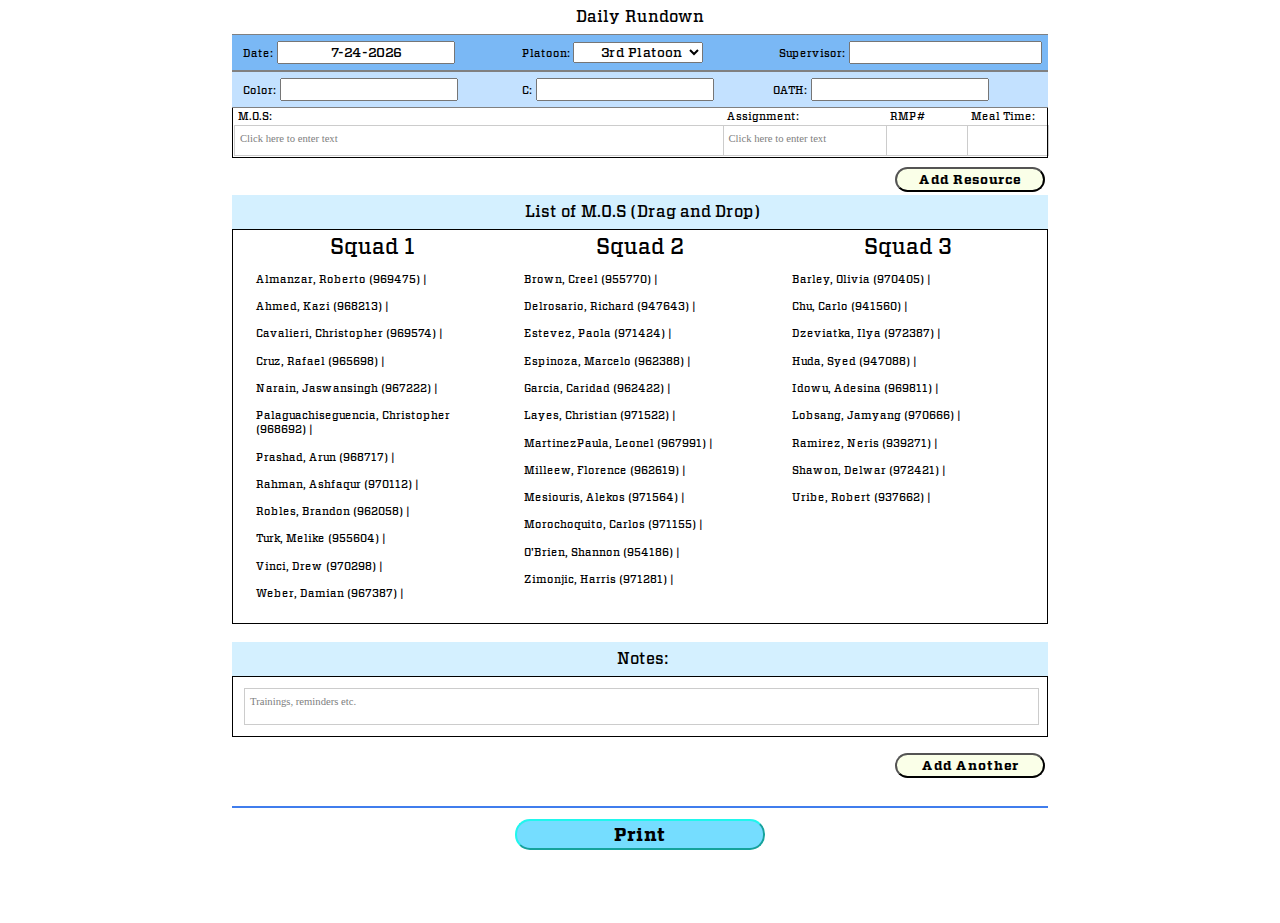
<file: BACKUP.html>
<!DOCTYPE html>
<html lang="en">
<head>
    <!-- Made by PO Shawon -->

    <!-- Reused codes from my EOT Recap project -->

    <meta name="robots" content="noindex">
    <meta charset="utf-8">
    <meta http-equiv="X-UA-Compatible" content="IE=edge">
    <title>Daily Rundown</title>
    <meta name="Daily Rundown" content="Daily Rundown" >
    <link rel="icon" href="files/favicon.png">

    <link rel="stylesheet" href="files/main.css">
    <link rel="stylesheet" href="files/fonts.css">
    <link rel="stylesheet" href="files/print.css" type="text/css" media="print" />
    <script src="files/jquery.min.js"> </script>
    <script src="files/jquery.repeatable.js"> </script>

    <script type="text/javascript">
      // Warn when user tries to reload page
         var popit = true;
         window.onbeforeunload = function() {
              if(popit == true) {
                   popit = false;
                   return "Reload site? Changes you made may not be saved.";
              }
         }
    </script>

    <script>

        // Warn when user tries to close page

        window.onbeforeunload = function (e) {
            e = e || window.event;

            // For IE and Firefox prior to version 4
            if (e) {
                e.returnValue = 'Any string';
            }

            // For Safari
            return 'Any string';
        };

    </script>


    <script>
        var input = document.getElementById("DraggableMOS");
        input.addEventListener('drop', function (event) {
            event.preventDefault();
            var textData = event.dataTransfer.getData('text'); // get the dragged value
            var oldval = event.target.value; // get the old value in the input
            var newval = oldval + textData; // add it with the value which is dragged upon
            event.target.value = newval; // change the value with the new value
        });
        document.querySelector('[draggable="true"]').addEventListener('dragstart', function(e){
        e.dataTransfer.setData('text', e.target.innerHTML);
        });        
    </script>

    <script>
      // Open a mailto link in a new tab
      function mailto(email, subject, body) {
          var url;
          url = 'mailto:'
      				+ email
      				;
          url += '?subject='
      				+ subject
      				+ encodeURIComponent("EOT Recap - ")
      				+ encodeURIComponent(document.getElementById('date-picker').value)
      				+ encodeURIComponent(" - ")
      				+ encodeURIComponent(document.getElementById('PlatoonPicker').value)
      				+ encodeURIComponent(" - ")
      				+ encodeURIComponent(document.getElementById('supervisor').value)
      				;
          url += '&body='
      				+ body
      				+ encodeURIComponent("(Please locate and attach the file you've saved as PDF. Remove this line before sending.)")
      				;
          window.open(url)
      				;
      }
    </script>


    <script>

        function selectText(containerid) {
            if (document.selection) { // IE
                var range = document.body.createTextRange();
                range.moveToElementText(document.getElementById(containerid));
                range.select();
            } else if (window.getSelection) {
                var range = document.createRange();
                range.selectNode(document.getElementById(containerid));
                window.getSelection().removeAllRanges();
                window.getSelection().addRange(range);
            }    
    </script>


</head>

<body>


    <!--Top Table begins here -->
        <table id="toptable" class="toptable">
            <tr>
                <td class="NYPD">
                    <p class="titletext">Daily Rundown</p>
                </td>
        </table>
    <!-- Top Table ends here -->
    

    <!-- Author info begins here -->
        <table id="authorinfo" class="authortable">
            <tr>

                <td id="AuthorDateCol" class="AuthorDateCol">
                    <label for="date_picker" class="resource-label-text">Date:</label>
                    <input type="text" id="date-picker" class="date-picker" name="date-picker" min="2018-01-01" max="2218-01-01">
                </td>

                    <script>
                    // Get today's date
                    var today = new Date();

                    var date =
                    (today.getMonth()+1)
                    +'-'
                    +today.getDate()
                    +'-'
                    +today.getFullYear();

                    document.getElementById("date-picker").value = date;
                    </script>

                <td id="AuthorPlatoonCol" class="AuthorPlatoonCol">
                    <label for="PlatoonPicker" class="resource-label-text">Platoon:</label>
                    <select name="PlatoonPicker" id="PlatoonPicker" class="Platoon-picker">
                        <option value="3rd Platoon">3rd Platoon</option>
                        <option value="2nd Platoon">2nd Platoon</option>
                        <option value="1st Platoon">1st Platoon</option>
                    </select>
                </td>

                <td id="AuthorSupervisorCol" class="AuthorSupervisorCol">
                    <label for="supervisor" class="resource-label-text">Supervisor:</label>
                    <input type="text" id="supervisor" class="supervisorform">
                </td>
            </tr>
        </table>
    <!-- Author info ends here -->







    <!--Color and Dates begins here -->

        <table class="colordatetable">
            <tr>

                <td id="Color" class="AuthorDateCol">
                    <label class="resource-label-text">Color:</label>
                    <input type="text"  class="date-picker">
                </td>


                <td id="Color" class="AuthorDateCol">
                    <label class="resource-label-text">C:</label>
                    <input type="text"  class="date-picker">
                </td>

                <td id="Color" class="AuthorDateCol">
                    <label class="resource-label-text">OATH:</label>
                    <input type="text"  class="date-picker">
                </td>


            </tr>
        </table>

    <!-- Color and Dates ends here -->
    







<!-- Section -->
    <!-- Available Resources -->

    <!-- Section Header -->


    <!-- Section Header -->

    <!-- Available Resources Permanent begins here -->
    <table id="IndexCrimeRecap_Perma" class="indexcrimerecap_perma">

        <tr colspan="10">
            <td colspan="6" class="resource-label-text">M.O.S:
            </td>    
            <td colspan="2" class="resource-label-text">Assignment:
            </td>  
            <td colspan="1" class="resource-label-text">RMP#
            </td>  
            <td colspan="1" class="resource-label-text">Meal Time:
            </td>  
        </tr>
        <tr colspan="10">

            <td class="resourcetdtopleft" colspan="6">
                <span id="DraggableMOS" class="textarea" role="textbox" contenteditable></span>
            </td>


            <td class="resourcetdtopleft" colspan="2">
                <span id="sectorName" class="textarea" role="textbox" contenteditable></span>
            </td>            

            <td class="resourcetdtopleft" colspan="1">
                <input name="RMPNum" id="RMPNum" class="textarea" role="textbox" contenteditable>
                </select>
            </td>

            <td class="resourcetdtopleft" colspan="1">
                <input id="mealtime" class="textarea">
            </td>
    <!-- <td class="tdright" colspan="2">
                <input id="Crimedvcheck" type="checkbox" class="form-text">
                <label for="Crimedvcheck" class="label-text">Limited</label>

            </td>  -->
        </tr>







    </table>
    <!-- Available Resources Permanent ends here -->

    <!-- Available Resources extra starts here -->
    <!-- Template Code + Add Button -->
    <form class="extracontainer">
        <fieldset class="index_crimes">
            <div class="repeatable">
            </div>

            <table class="buttonholder">
                <tr>
                <td colspan="6" class="tdright">
                    <!-- Add Crime Button-->
                    <input type="button" class="add" value="Add Resource">
                    <!-- Add Crime Button -->
                </td>
                </tr>
            </table>
        </fieldset>
    </form>
    <!-- Available Resources Extra -->
    <script type="text/template" id="index_crimes">
        <div class="field-group">
            <table id="IndexCrimeRecap_Extra" class="indexcrimerecap_perma">

            <tr colspan="10">
                <td colspan="6" class="resource-label-text">M.O.S:
                </td>    
                <td colspan="2" class="resource-label-text">Assignment:
                </td>  
                <td colspan="1" class="resource-label-text">RMP#
                </td>  
                <td colspan="1" class="resource-label-text">Meal Time:
                </td>  
            </tr>


            <tr colspan="10">

                <td class="resourcetdtopleft" colspan="6">
                    <span id="DraggableMOS" class="textarea" role="textbox" contenteditable></span>
                </td>


                <td class="resourcetdtopleft" colspan="2">
                    <span id="sectorName" class="textarea" role="textbox" contenteditable></span>
                </td>            

                <td class="resourcetdtopleft" colspan="1">
                    <input name="RMPNum" id="RMPNum" class="textarea" role="textbox" contenteditable>
                    </select>
                </td>

                <td class="resourcetdtopleft" colspan="1">
                    <input id="mealtime" class="textarea">
                </td>


                    <!-- <td class="tdright" colspan="2">
                        <input id="Crimedvcheck" type="checkbox" class="form-text">
                        <label for="Crimedvcheck" class="label-text">Limited</label>

                     </td>  -->


            </tr>








            <!-- Available Resources Extra -->

            <!-- Remove Crime Button -->

                      <tr class="buttonholder">
                        <td colspan="10" class="buttonholder">
                          <!-- Remove Crime Button-->
                            <input type="button" class="delete" value="X">
                          <!-- Remove Crime Button -->
                        </td>
                      </tr>

            <!-- Remove Crime Button -->
              	</table>
              </div>
            </script>
    <!-- Available Resources Extra -->
    <!-- Initialize Script -->
    <script>
        $(function() {
            $(".index_crimes .repeatable").repeatable({
                addTrigger: ".index_crimes .add",
                deleteTrigger: ".index_crimes .delete",
                template: "#index_crimes",
                startWith: 1,
                max: null
            });
        });
    </script>
    <!-- Initialize Script -->
    <!-- Available Resources extra ends here -->

    <!-- Available Resourcesp -->

<!-- Section -->








  <!-- Section -->
    <!-- Bank -->


    <!-- Section Header -->

    <div class="ListofMOSDivHidden">

    <table id="CommentsTitle" class="titletable">
        <tr>
            <td colspan="6" class="NYPD">
                <p class="section-title">List of M.O.S (Drag and Drop)
                </p>
            </td>
        </tr>
    </table>
    <!-- Section Header -->

    <!-- List of MOS Permanent begins here -->

    <table id="comments_perma" class="comments_perma">
        <tr colspan="3">
            <td class="moscol" colspan="1">
                <div class="mossquad">	Squad 1	</div>
                    <br>
                    <div class="selectable"> Almanzar, Roberto (969475) | </div>
                    <div class="selectable"> Ahmed, Kazi (968213) | </div>
                    <div class="selectable"> Cavalieri, Christopher (969574) | </div>
                    <div class="selectable"> Cruz, Rafael (965698) | </div>
                    <div class="selectable"> Narain, Jaswansingh (967222) | </div>
                    <div class="selectable"> Palaguachiseguencia, Christopher (968692) | </div>
                    <div class="selectable"> Prashad, Arun (968717) | </div>
                    <div class="selectable"> Rahman, Ashfaqur (970112) | </div>
                    <div class="selectable"> Robles, Brandon (962058) | </div>
                    <div class="selectable"> Turk, Melike (955604) | </div>
                    <div class="selectable"> Vinci, Drew (970298) | </div>
                    <div class="selectable"> Weber, Damian (967387) | </div>
            </td>

            <td class="moscol" colspan="1">
                <div class="mossquad">	Squad 2	</div>
                    <br>
                    <div class="selectable"> Brown, Creel (955770) | </div>
                    <div class="selectable"> Delrosario, Richard (947643) | </div>
                    <div class="selectable"> Estevez, Paola (971424) | </div>
                    <div class="selectable"> Espinoza, Marcelo (962388) | </div>
                    <div class="selectable"> Garcia, Caridad (962422) | </div>
                    <div class="selectable"> Layes, Christian (971522) | </div>
                    <div class="selectable"> MartinezPaula, Leonel (967991) | </div>
                    <div class="selectable"> Milleew, Florence (962619) | </div>
                    <div class="selectable"> Mesiouris, Alekos (971564) | </div>
                    <div class="selectable"> Morochoquito, Carlos (971155) | </div>
                    <div class="selectable"> O'Brien, Shannon (954186) | </div>
                    <div class="selectable"> Zimonjic, Harris (971281) | </div>

            </td>


            <td class="moscol" colspan="1">
                <div class="mossquad">	Squad 3	</div>
                    <br>
                    <div class="selectable"> Barley, Olivia (970405) | </div>
                    <div class="selectable"> Chu, Carlo (941560) | </div>
                    <div class="selectable"> Dzeviatka, Ilya (972387) | </div>
                    <div class="selectable"> Huda, Syed (947088) | </div>
                    <div class="selectable"> Idowu, Adesina (969811) | </div>
                    <div class="selectable"> Lobsang, Jamyang (970666) | </div>
                    <div class="selectable"> Ramirez, Neris (939271) | </div>
                    <div class="selectable"> Shawon, Delwar (972421) | </div>
                    <div class="selectable"> Uribe, Robert (937662) | </div>
            </td>

        </tr>

    </table>


</div>



    <!-- List of MOS Permanent ends here -->



<br>






  <!-- Section -->
    <!-- Comments -->


    <!-- Section Header -->
    <table id="CommentsTitle" class="titletable">
        <tr>
            <td colspan="6" class="NYPD">
                <p class="section-title">Notes:
                </p>
            </td>
        </tr>
    </table>
    <!-- Section Header -->

    <!-- Comments Permanent begins here -->

    <table id="comments_perma" class="comments_perma">

        <tr class="topaligntr">
            <td class="tdpaddingleft" colspan="16">
                <span id="comments_textarea" class="textareacomment" role="textbox" contenteditable=""></span>
            </td>
        </tr>

    </table>

    <!-- Comments Permanent ends here -->



    <!-- Comments extra starts here -->
    <!-- Template Code + Add Button -->
    <form class="extracontainer">
        <fieldset class="extracomments">

            <div class="repeatable">
            </div>

            <table class="buttonholder">
                <tr>
                <td colspan="6" class="buttonholder">
                    <!-- Add comments Button-->
                    <input type="button" class="add" value="Add Another">
                    <!-- Add comments Button -->
                </td>
                </tr>
            </table>
        </fieldset>
    </form>
    <!-- Template Code + Add Button -->


    <!-- Extra Inside -->
    <script type="text/template" id="extracomments">
        <div class="field-group">


                <table id="comments_perma" class="comments_perma">

                  <tr class="topaligntr">
                    <td class="tdpaddingleft" colspan= "16">
                      <span id="condition" class="textareacomment" role="textbox" contenteditable=""></span>
                    </td>
                  </tr>



            					    <!-- Remove comments Button -->
            							<tr>
            							  <td colspan="16" class="buttonholder">
            								<!-- Remove comments Button-->
            								  <input type="button" class="delete" value="X">
            								<!-- Remove comments Button -->
            							  </td>
            							</tr>
            					    <!-- Remove comments Button -->

    						</table>
    					</div>
    				</script>

    <!-- Extra Ends -->

    <!-- Initialize Script -->
    <script>
        $(function() {
            $(".extracomments .repeatable").repeatable({
                addTrigger: ".extracomments .add",
                deleteTrigger: ".extracomments .delete",
                template: "#extracomments",
                startWith: 1,
                max: null
            });
        });
    </script>
    <!-- Initialize Script -->

    <!-- Comments extra ends here -->

    <!-- Comments -->

<!-- Section -->



<!-- Print/Save Buttons  -->

    <table class="bottombuttonsholder">
      <tr class="topaligntr">
        <td class="tdmiddle">

            <input type="button" id="printbutton" class="print" value="Print" onclick="window.print()">

     
        </td>

<!-- Email button not used   

        <td class="tdmiddle">
            <input type="button" id="emailbutton" class="email" value="2. Send Email" onclick="mailto('', '', '');event.preventDefault()">
        </td>

-->  
      </tr>

      <!-- labels not used  
      <tr class="topaligntr">
        <td class="tdmiddle">
            <label class="print-text">(Click to print)</label>
        </td>
 
        <td class="tdmiddle">
            <label class="email-text">(Attach the PDF file you just saved)</label>
        </td>



      </tr>

-->  

      <tr class="topaligntr">
        <td class="tdmiddle" colspan="2">
          <p class="easteregg">Made by PO Shawon 972421</p>
        </td>
      </tr>

    </table>

<!-- Print/Save Buttons  -->

<!-- Made by Shawon -->


</body>
</html>
</file>
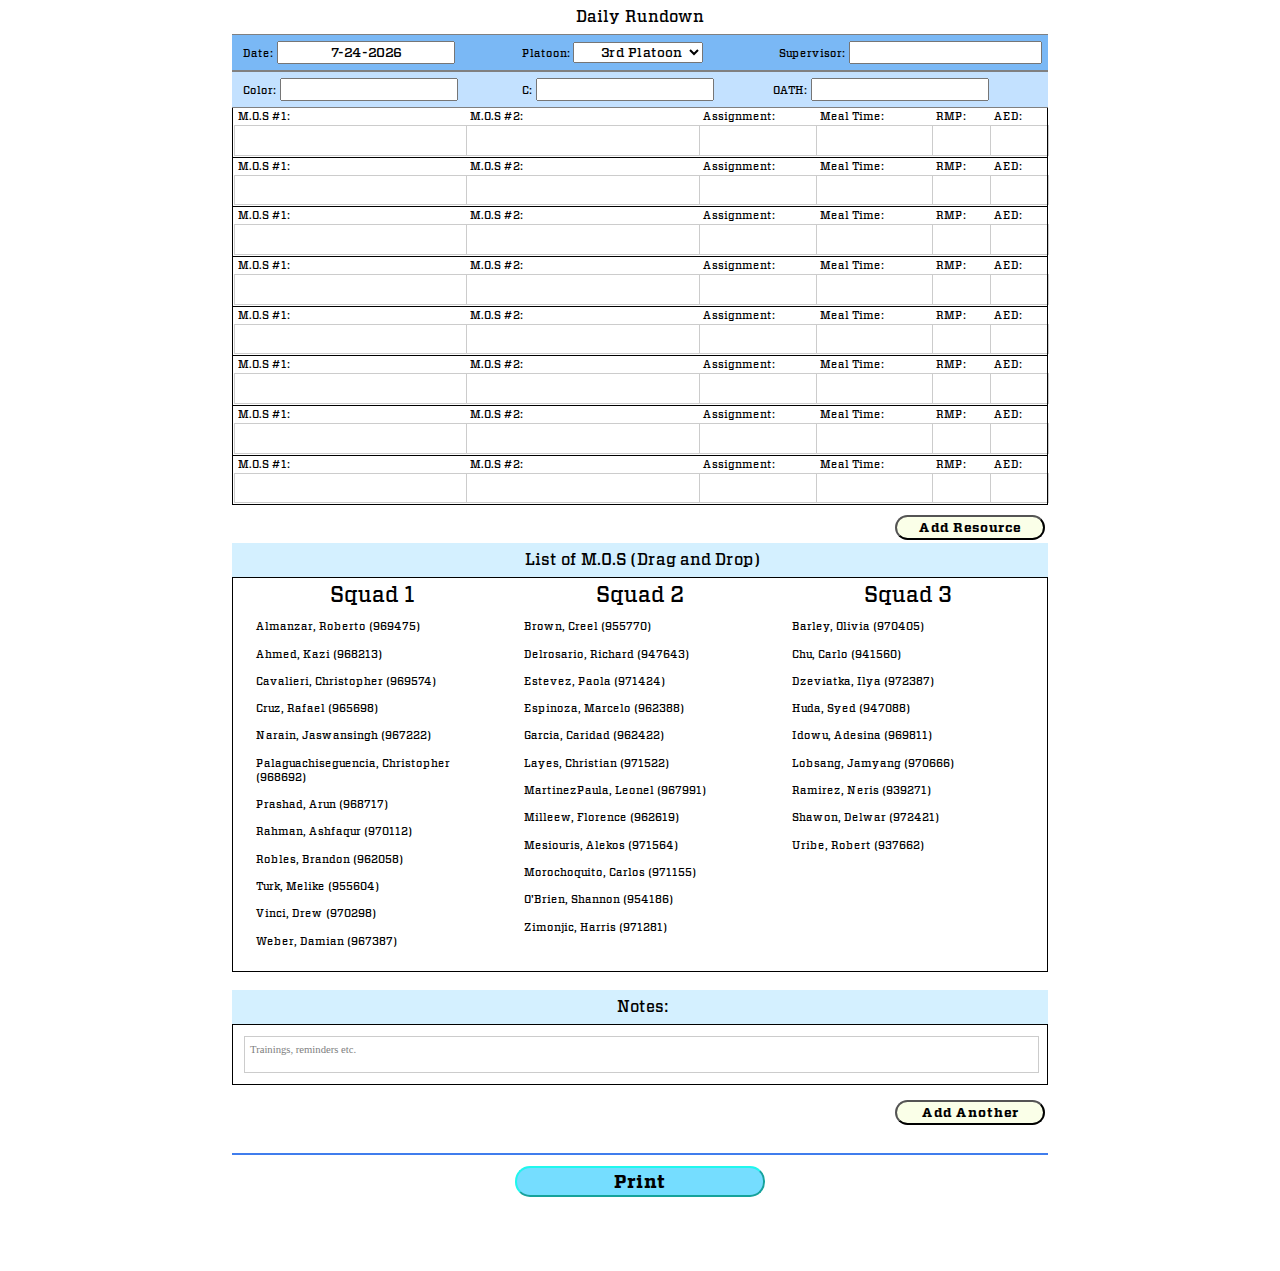
<file: BACKUP_2.html>
<!DOCTYPE html>
<html lang="en">
<head>
    <!-- Made by PO Shawon -->

    <!-- Reused codes from my EOT Recap project -->

    <meta name="robots" content="noindex">
    <meta charset="utf-8">
    <meta http-equiv="X-UA-Compatible" content="IE=edge">
    <title>Daily Rundown</title>
    <meta name="Daily Rundown" content="Daily Rundown" >
    <link rel="icon" href="files/favicon.png">

    <link rel="stylesheet" href="files/main.css">
    <link rel="stylesheet" href="files/fonts.css">
    <link rel="stylesheet" href="files/print.css" type="text/css" media="print" />
    <script src="files/jquery.min.js"> </script>
    <script src="files/jquery.repeatable.js"> </script>

    <script type="text/javascript">
      // Warn when user tries to reload page
         var popit = true;
         window.onbeforeunload = function() {
              if(popit == true) {
                   popit = false;
                   return "Reload site? Changes you made may not be saved.";
              }
         }
    </script>

    <script>

        // Warn when user tries to close page

        window.onbeforeunload = function (e) {
            e = e || window.event;

            // For IE and Firefox prior to version 4
            if (e) {
                e.returnValue = 'Any string';
            }

            // For Safari
            return 'Any string';
        };

    </script>


    <script>
        var input = document.getElementById("DraggableMOS");
        input.addEventListener('drop', function (event) {
            event.preventDefault();
            var textData = event.dataTransfer.getData('text'); // get the dragged value
            var oldval = event.target.value; // get the old value in the input
            var newval = oldval + textData; // add it with the value which is dragged upon
            event.target.value = newval; // change the value with the new value
        });
        document.querySelector('[draggable="true"]').addEventListener('dragstart', function(e){
        e.dataTransfer.setData('text', e.target.innerHTML);
        });        
    </script>

    <script>
      // Open a mailto link in a new tab
      function mailto(email, subject, body) {
          var url;
          url = 'mailto:'
      				+ email
      				;
          url += '?subject='
      				+ subject
      				+ encodeURIComponent("EOT Recap - ")
      				+ encodeURIComponent(document.getElementById('date-picker').value)
      				+ encodeURIComponent(" - ")
      				+ encodeURIComponent(document.getElementById('PlatoonPicker').value)
      				+ encodeURIComponent(" - ")
      				+ encodeURIComponent(document.getElementById('supervisor').value)
      				;
          url += '&body='
      				+ body
      				+ encodeURIComponent("(Please locate and attach the file you've saved as PDF. Remove this line before sending.)")
      				;
          window.open(url)
      				;
      }
    </script>


    <script>

        function selectText(containerid) {
            if (document.selection) { // IE
                var range = document.body.createTextRange();
                range.moveToElementText(document.getElementById(containerid));
                range.select();
            } else if (window.getSelection) {
                var range = document.createRange();
                range.selectNode(document.getElementById(containerid));
                window.getSelection().removeAllRanges();
                window.getSelection().addRange(range);
            }    
    </script>







</head>

<body>


    <!--Top Table begins here -->
        <table id="toptable" class="toptable">
            <tr>
                <td class="NYPD">
                    <p class="titletext">Daily Rundown</p>
                </td>
        </table>
    <!-- Top Table ends here -->
    

    <!-- Author info begins here -->
        <table id="authorinfo" class="authortable">
            <tr>

                <td id="AuthorDateCol" class="AuthorDateCol">
                    <label for="date_picker" class="resource-label-text">Date:</label>
                    <input type="text" id="date-picker" class="date-picker" name="date-picker" min="2018-01-01" max="2218-01-01">
                </td>

                    <script>
                    // Get today's date
                    var today = new Date();

                    var date =
                    (today.getMonth()+1)
                    +'-'
                    +today.getDate()
                    +'-'
                    +today.getFullYear();

                    document.getElementById("date-picker").value = date;
                    </script>

                <td id="AuthorPlatoonCol" class="AuthorPlatoonCol">
                    <label for="PlatoonPicker" class="resource-label-text">Platoon:</label>
                    <select name="PlatoonPicker" id="PlatoonPicker" class="Platoon-picker">
                        <option value="3rd Platoon">3rd Platoon</option>
                        <option value="2nd Platoon">2nd Platoon</option>
                        <option value="1st Platoon">1st Platoon</option>
                    </select>
                </td>

                <td id="AuthorSupervisorCol" class="AuthorSupervisorCol">
                    <label for="supervisor" class="resource-label-text">Supervisor:</label>
                    <input type="text" id="supervisor" class="supervisorform">
                </td>
            </tr>
        </table>
    <!-- Author info ends here -->







    <!--Color and Dates begins here -->

        <table class="colordatetable">
            <tr>

                <td id="Color" class="AuthorDateCol">
                    <label class="resource-label-text">Color:</label>
                    <input type="text"  class="date-picker">
                </td>


                <td id="Color" class="AuthorDateCol">
                    <label class="resource-label-text">C:</label>
                    <input type="text"  class="date-picker">
                </td>

                <td id="Color" class="AuthorDateCol">
                    <label class="resource-label-text">OATH:</label>
                    <input type="text"  class="date-picker">
                </td>


            </tr>
        </table>

    <!-- Color and Dates ends here -->
    







<!-- Section -->
    <!-- Available Resources -->

    <!-- Section Header -->


    <!-- Section Header -->

    <!-- Available Resources Permanent begins here -->

    <table id="IndexCrimeRecap_Perma" class="indexcrimerecap_perma">

        <tr colspan="14">
            <td colspan="4" class="resource-label-text">M.O.S #1:
            </td>    
            <td colspan="4" class="resource-label-text">M.O.S #2:
            </td> 
            <td colspan="2" class="resource-label-text">Assignment:
            </td>  
            <td colspan="2" class="resource-label-text">Meal Time:
            </td>  
            <td colspan="1" class="resource-label-text">RMP:
            </td>  
            <td colspan="1" class="resource-label-text">AED:
            </td> 
        </tr>
        <tr colspan="14">

            <td class="resourcetdtopleft" colspan="4">
                <input type="text" id="drop-zone" class="textarea"></span>
            </td>

            <td class="resourcetdtopleft" colspan="4">
                <input type="text" id="drop-zone" class="textarea"></span>
            </td>

            <td class="resourcetdtopleft" colspan="2">
                <input class="textarea" role="textbox">
            </td>            

            <td class="resourcetdtopleft" colspan="2">
                <input  class="textarea" role="textbox">
                </select>
            </td>

            <td class="resourcetdtopleft" colspan="1">
                <input class="textarea">
            </td>

            <td class="resourcetdtopleft" colspan="1">
                <input class="textarea">
            </td>

    <!-- <td class="tdright" colspan="2">
                <input id="Crimedvcheck" type="checkbox" class="form-text">
                <label for="Crimedvcheck" class="label-text">Limited</label>

            </td>  -->
        </tr>


    </table>


<table id="IndexCrimeRecap_Perma" class="indexcrimerecap_perma">

<tr colspan="14">
    <td colspan="4" class="resource-label-text">M.O.S #1:
    </td>    
    <td colspan="4" class="resource-label-text">M.O.S #2:
    </td> 
    <td colspan="2" class="resource-label-text">Assignment:
    </td>  
    <td colspan="2" class="resource-label-text">Meal Time:
    </td>  
    <td colspan="1" class="resource-label-text">RMP:
    </td>  
    <td colspan="1" class="resource-label-text">AED:
    </td> 
</tr>
<tr colspan="14">

    <td class="resourcetdtopleft" colspan="4">
        <input type="text" id="drop-zone" class="textarea"></span>
    </td>

    <td class="resourcetdtopleft" colspan="4">
        <input type="text" id="drop-zone" class="textarea"></span>
    </td>

    <td class="resourcetdtopleft" colspan="2">
        <input class="textarea" role="textbox">
    </td>            

    <td class="resourcetdtopleft" colspan="2">
        <input  class="textarea" role="textbox">
        </select>
    </td>

    <td class="resourcetdtopleft" colspan="1">
        <input class="textarea">
    </td>

    <td class="resourcetdtopleft" colspan="1">
        <input class="textarea">
    </td>

<!-- <td class="tdright" colspan="2">
        <input id="Crimedvcheck" type="checkbox" class="form-text">
        <label for="Crimedvcheck" class="label-text">Limited</label>

    </td>  -->
</tr>


</table>


<table id="IndexCrimeRecap_Perma" class="indexcrimerecap_perma">

<tr colspan="14">
    <td colspan="4" class="resource-label-text">M.O.S #1:
    </td>    
    <td colspan="4" class="resource-label-text">M.O.S #2:
    </td> 
    <td colspan="2" class="resource-label-text">Assignment:
    </td>  
    <td colspan="2" class="resource-label-text">Meal Time:
    </td>  
    <td colspan="1" class="resource-label-text">RMP:
    </td>  
    <td colspan="1" class="resource-label-text">AED:
    </td> 
</tr>
<tr colspan="14">

    <td class="resourcetdtopleft" colspan="4">
        <input type="text" id="drop-zone" class="textarea"></span>
    </td>

    <td class="resourcetdtopleft" colspan="4">
        <input type="text" id="drop-zone" class="textarea"></span>
    </td>

    <td class="resourcetdtopleft" colspan="2">
        <input class="textarea" role="textbox">
    </td>            

    <td class="resourcetdtopleft" colspan="2">
        <input  class="textarea" role="textbox">
        </select>
    </td>

    <td class="resourcetdtopleft" colspan="1">
        <input class="textarea">
    </td>

    <td class="resourcetdtopleft" colspan="1">
        <input class="textarea">
    </td>

<!-- <td class="tdright" colspan="2">
        <input id="Crimedvcheck" type="checkbox" class="form-text">
        <label for="Crimedvcheck" class="label-text">Limited</label>

    </td>  -->
</tr>


</table>


<table id="IndexCrimeRecap_Perma" class="indexcrimerecap_perma">

<tr colspan="14">
    <td colspan="4" class="resource-label-text">M.O.S #1:
    </td>    
    <td colspan="4" class="resource-label-text">M.O.S #2:
    </td> 
    <td colspan="2" class="resource-label-text">Assignment:
    </td>  
    <td colspan="2" class="resource-label-text">Meal Time:
    </td>  
    <td colspan="1" class="resource-label-text">RMP:
    </td>  
    <td colspan="1" class="resource-label-text">AED:
    </td> 
</tr>
<tr colspan="14">

    <td class="resourcetdtopleft" colspan="4">
        <input type="text" id="drop-zone" class="textarea"></span>
    </td>

    <td class="resourcetdtopleft" colspan="4">
        <input type="text" id="drop-zone" class="textarea"></span>
    </td>

    <td class="resourcetdtopleft" colspan="2">
        <input class="textarea" role="textbox">
    </td>            

    <td class="resourcetdtopleft" colspan="2">
        <input  class="textarea" role="textbox">
        </select>
    </td>

    <td class="resourcetdtopleft" colspan="1">
        <input class="textarea">
    </td>

    <td class="resourcetdtopleft" colspan="1">
        <input class="textarea">
    </td>

<!-- <td class="tdright" colspan="2">
        <input id="Crimedvcheck" type="checkbox" class="form-text">
        <label for="Crimedvcheck" class="label-text">Limited</label>

    </td>  -->
</tr>


</table>


<table id="IndexCrimeRecap_Perma" class="indexcrimerecap_perma">

<tr colspan="14">
    <td colspan="4" class="resource-label-text">M.O.S #1:
    </td>    
    <td colspan="4" class="resource-label-text">M.O.S #2:
    </td> 
    <td colspan="2" class="resource-label-text">Assignment:
    </td>  
    <td colspan="2" class="resource-label-text">Meal Time:
    </td>  
    <td colspan="1" class="resource-label-text">RMP:
    </td>  
    <td colspan="1" class="resource-label-text">AED:
    </td> 
</tr>
<tr colspan="14">

    <td class="resourcetdtopleft" colspan="4">
        <input type="text" id="drop-zone" class="textarea"></span>
    </td>

    <td class="resourcetdtopleft" colspan="4">
        <input type="text" id="drop-zone" class="textarea"></span>
    </td>

    <td class="resourcetdtopleft" colspan="2">
        <input class="textarea" role="textbox">
    </td>            

    <td class="resourcetdtopleft" colspan="2">
        <input  class="textarea" role="textbox">
        </select>
    </td>

    <td class="resourcetdtopleft" colspan="1">
        <input class="textarea">
    </td>

    <td class="resourcetdtopleft" colspan="1">
        <input class="textarea">
    </td>

<!-- <td class="tdright" colspan="2">
        <input id="Crimedvcheck" type="checkbox" class="form-text">
        <label for="Crimedvcheck" class="label-text">Limited</label>

    </td>  -->
</tr>


</table>


<table id="IndexCrimeRecap_Perma" class="indexcrimerecap_perma">

<tr colspan="14">
    <td colspan="4" class="resource-label-text">M.O.S #1:
    </td>    
    <td colspan="4" class="resource-label-text">M.O.S #2:
    </td> 
    <td colspan="2" class="resource-label-text">Assignment:
    </td>  
    <td colspan="2" class="resource-label-text">Meal Time:
    </td>  
    <td colspan="1" class="resource-label-text">RMP:
    </td>  
    <td colspan="1" class="resource-label-text">AED:
    </td> 
</tr>
<tr colspan="14">

    <td class="resourcetdtopleft" colspan="4">
        <input type="text" id="drop-zone" class="textarea"></span>
    </td>

    <td class="resourcetdtopleft" colspan="4">
        <input type="text" id="drop-zone" class="textarea"></span>
    </td>

    <td class="resourcetdtopleft" colspan="2">
        <input class="textarea" role="textbox">
    </td>            

    <td class="resourcetdtopleft" colspan="2">
        <input  class="textarea" role="textbox">
        </select>
    </td>

    <td class="resourcetdtopleft" colspan="1">
        <input class="textarea">
    </td>

    <td class="resourcetdtopleft" colspan="1">
        <input class="textarea">
    </td>

<!-- <td class="tdright" colspan="2">
        <input id="Crimedvcheck" type="checkbox" class="form-text">
        <label for="Crimedvcheck" class="label-text">Limited</label>

    </td>  -->
</tr>


</table>


<table id="IndexCrimeRecap_Perma" class="indexcrimerecap_perma">

<tr colspan="14">
    <td colspan="4" class="resource-label-text">M.O.S #1:
    </td>    
    <td colspan="4" class="resource-label-text">M.O.S #2:
    </td> 
    <td colspan="2" class="resource-label-text">Assignment:
    </td>  
    <td colspan="2" class="resource-label-text">Meal Time:
    </td>  
    <td colspan="1" class="resource-label-text">RMP:
    </td>  
    <td colspan="1" class="resource-label-text">AED:
    </td> 
</tr>
<tr colspan="14">

    <td class="resourcetdtopleft" colspan="4">
        <input type="text" id="drop-zone" class="textarea"></span>
    </td>

    <td class="resourcetdtopleft" colspan="4">
        <input type="text" id="drop-zone" class="textarea"></span>
    </td>

    <td class="resourcetdtopleft" colspan="2">
        <input class="textarea" role="textbox">
    </td>            

    <td class="resourcetdtopleft" colspan="2">
        <input  class="textarea" role="textbox">
        </select>
    </td>

    <td class="resourcetdtopleft" colspan="1">
        <input class="textarea">
    </td>

    <td class="resourcetdtopleft" colspan="1">
        <input class="textarea">
    </td>

<!-- <td class="tdright" colspan="2">
        <input id="Crimedvcheck" type="checkbox" class="form-text">
        <label for="Crimedvcheck" class="label-text">Limited</label>

    </td>  -->
</tr>


</table>


<table id="IndexCrimeRecap_Perma" class="indexcrimerecap_perma">

<tr colspan="14">
    <td colspan="4" class="resource-label-text">M.O.S #1:
    </td>    
    <td colspan="4" class="resource-label-text">M.O.S #2:
    </td> 
    <td colspan="2" class="resource-label-text">Assignment:
    </td>  
    <td colspan="2" class="resource-label-text">Meal Time:
    </td>  
    <td colspan="1" class="resource-label-text">RMP:
    </td>  
    <td colspan="1" class="resource-label-text">AED:
    </td> 
</tr>
<tr colspan="14">

    <td class="resourcetdtopleft" colspan="4">
        <input type="text" id="drop-zone" class="textarea"></span>
    </td>

    <td class="resourcetdtopleft" colspan="4">
        <input type="text" id="drop-zone" class="textarea"></span>
    </td>

    <td class="resourcetdtopleft" colspan="2">
        <input class="textarea" role="textbox">
    </td>            

    <td class="resourcetdtopleft" colspan="2">
        <input  class="textarea" role="textbox">
        </select>
    </td>

    <td class="resourcetdtopleft" colspan="1">
        <input class="textarea">
    </td>

    <td class="resourcetdtopleft" colspan="1">
        <input class="textarea">
    </td>

<!-- <td class="tdright" colspan="2">
        <input id="Crimedvcheck" type="checkbox" class="form-text">
        <label for="Crimedvcheck" class="label-text">Limited</label>

    </td>  -->
</tr>


</table>

































    <!-- Available Resources Permanent ends here -->

    <!-- Available Resources extra starts here -->
    <!-- Template Code + Add Button -->
    <form class="extracontainer">
        <fieldset class="index_crimes">
            <div class="repeatable">
            </div>

            <table class="buttonholder">
                <tr>
                <td colspan="6" class="tdright">
                    <!-- Add Crime Button-->
                    <input type="button" class="add" value="Add Resource">
                    <!-- Add Crime Button -->
                </td>
                </tr>
            </table>
        </fieldset>
    </form>



    <!-- Available Resources Extra -->
    <script type="text/template" id="index_crimes">
        <div class="field-group">
            <table id="IndexCrimeRecap_Extra" class="indexcrimerecap_perma">

            <tr colspan="14">
            <td colspan="4" class="resource-label-text">M.O.S #1:
            </td>    
            <td colspan="4" class="resource-label-text">M.O.S #2:
            </td> 
            <td colspan="2" class="resource-label-text">Assignment:
            </td>  
            <td colspan="2" class="resource-label-text">Meal Time:
            </td>  
            <td colspan="1" class="resource-label-text">RMP:
            </td>  
            <td colspan="1" class="resource-label-text">AED:
            </td> 
        </tr>
        <tr colspan="14">

            <td class="resourcetdtopleft" colspan="4">
                <input type="text" id="drop-zone" class="textarea"></span>
            </td>

            <td class="resourcetdtopleft" colspan="4">
                <input type="text" id="drop-zone" class="textarea"></span>
            </td>

            <td class="resourcetdtopleft" colspan="2">
                <input class="textarea" role="textbox">
            </td>            

            <td class="resourcetdtopleft" colspan="2">
                <input  class="textarea" role="textbox">
                </select>
            </td>

            <td class="resourcetdtopleft" colspan="1">
                <input class="textarea">
            </td>

            <td class="resourcetdtopleft" colspan="1">
                <input class="textarea">
            </td>

    <!-- <td class="tdright" colspan="2">
                <input id="Crimedvcheck" type="checkbox" class="form-text">
                <label for="Crimedvcheck" class="label-text">Limited</label>

            </td>  -->
        </tr>








            <!-- Available Resources Extra -->

            <!-- Remove Crime Button -->

                      <tr class="buttonholder">
                        <td colspan="14" class="buttonholder">
                          <!-- Remove Crime Button-->
                            <input type="button" class="delete" value="X">
                          <!-- Remove Crime Button -->
                        </td>
                      </tr>

            <!-- Remove Crime Button -->
              	</table>
              </div>
            </script>
    <!-- Available Resources Extra -->
    <!-- Initialize Script -->
    <script>
        $(function() {
            $(".index_crimes .repeatable").repeatable({
                addTrigger: ".index_crimes .add",
                deleteTrigger: ".index_crimes .delete",
                template: "#index_crimes",
                startWith: 1,
                max: null
            });
        });
    </script>
    <!-- Initialize Script -->
    <!-- Available Resources extra ends here -->

    <!-- Available Resourcesp -->

<!-- Section -->








  <!-- Section -->
    <!-- Bank -->


    <!-- Section Header -->

    <div class="ListofMOSDivHidden">

    <table id="CommentsTitle" class="titletable">
        <tr>
            <td colspan="6" class="NYPD">
                <p class="section-title">List of M.O.S (Drag and Drop)
                </p>
            </td>
        </tr>
    </table>
    <!-- Section Header -->

    <!-- List of MOS Permanent begins here -->

    <table id="comments_perma" class="comments_perma">
        <tr colspan="3">
            <td class="moscol" colspan="1">
                <div class="mossquad">	Squad 1	</div>
                    <br>
                    <div id="draggable-div" class="draggable-div" draggable="true"> Almanzar, Roberto (969475) </div>
                    <div id="draggable-div" class="draggable-div" draggable="true"> Ahmed, Kazi (968213) </div>
                    <div id="draggable-div" class="draggable-div" draggable="true"> Cavalieri, Christopher (969574) </div>
                    <div id="draggable-div" class="draggable-div" draggable="true"> Cruz, Rafael (965698) </div>
                    <div id="draggable-div" class="draggable-div" draggable="true"> Narain, Jaswansingh (967222) </div>
                    <div id="draggable-div" class="draggable-div" draggable="true"> Palaguachiseguencia, Christopher (968692) </div>
                    <div id="draggable-div" class="draggable-div" draggable="true"> Prashad, Arun (968717) </div>
                    <div id="draggable-div" class="draggable-div" draggable="true"> Rahman, Ashfaqur (970112) </div>
                    <div id="draggable-div" class="draggable-div" draggable="true"> Robles, Brandon (962058) </div>
                    <div id="draggable-div" class="draggable-div" draggable="true"> Turk, Melike (955604) </div>
                    <div id="draggable-div" class="draggable-div" draggable="true"> Vinci, Drew (970298) </div>
                    <div id="draggable-div" class="draggable-div" draggable="true"> Weber, Damian (967387) </div>
            </td>

            <td class="moscol" colspan="1">
                <div class="mossquad">	Squad 2	</div>
                    <br>
                    <div id="draggable-div" class="draggable-div" draggable="true"> Brown, Creel (955770) </div>
                    <div id="draggable-div" class="draggable-div" draggable="true"> Delrosario, Richard (947643) </div>
                    <div id="draggable-div" class="draggable-div" draggable="true"> Estevez, Paola (971424) </div>
                    <div id="draggable-div" class="draggable-div" draggable="true"> Espinoza, Marcelo (962388) </div>
                    <div id="draggable-div" class="draggable-div" draggable="true"> Garcia, Caridad (962422) </div>
                    <div id="draggable-div" class="draggable-div" draggable="true"> Layes, Christian (971522) </div>
                    <div id="draggable-div" class="draggable-div" draggable="true"> MartinezPaula, Leonel (967991) </div>
                    <div id="draggable-div" class="draggable-div" draggable="true"> Milleew, Florence (962619) </div>
                    <div id="draggable-div" class="draggable-div" draggable="true"> Mesiouris, Alekos (971564) </div>
                    <div id="draggable-div" class="draggable-div" draggable="true"> Morochoquito, Carlos (971155) </div>
                    <div id="draggable-div" class="draggable-div" draggable="true"> O'Brien, Shannon (954186) </div>
                    <div id="draggable-div" class="draggable-div" draggable="true"> Zimonjic, Harris (971281) </div>

            </td>


            <td class="moscol" colspan="1">
                <div class="mossquad">	Squad 3	</div>
                    <br>
                    <div id="draggable-div" class="draggable-div" draggable="true"> Barley, Olivia (970405) </div>
                    <div id="draggable-div" class="draggable-div" draggable="true"> Chu, Carlo (941560) </div>
                    <div id="draggable-div" class="draggable-div" draggable="true"> Dzeviatka, Ilya (972387) </div>
                    <div id="draggable-div" class="draggable-div" draggable="true"> Huda, Syed (947088) </div>
                    <div id="draggable-div" class="draggable-div" draggable="true"> Idowu, Adesina (969811) </div>
                    <div id="draggable-div" class="draggable-div" draggable="true"> Lobsang, Jamyang (970666) </div>
                    <div id="draggable-div" class="draggable-div" draggable="true"> Ramirez, Neris (939271) </div>
                    <div id="draggable-div" class="draggable-div" draggable="true"> Shawon, Delwar (972421) </div>
                    <div id="draggable-div" class="draggable-div" draggable="true"> Uribe, Robert (937662) </div>
            </td>

        </tr>

    </table>


    


</div>



<!-- Draggable Script -->


<script>
  var input = document.getElementById('drop-zone');
  var divs = document.querySelectorAll('.draggable-div');
  var selectedDivs = [];

  for (var i = 0; i < divs.length; i++) {
    divs[i].addEventListener('dblclick', function() {
      selectedDivs.push(this.textContent);
      this.style.display = 'none';
      input.value = selectedDivs.join(', ');
    });
  }

  input.addEventListener('dragleave', function(event) {
    var data = event.dataTransfer.getData('text/plain');
    var index = selectedDivs.indexOf(document.getElementById(data).textContent);
    if (index !== -1) selectedDivs.splice(index, 1);
    input.value = selectedDivs.join(', ');
    document.getElementById(data).style.display = 'block';
  });
</script>



<!-- Draggable Script -->




    <!-- List of MOS Permanent ends here -->



<br>






  <!-- Section -->
    <!-- Comments -->


    <!-- Section Header -->
    <table id="CommentsTitle" class="titletable">
        <tr>
            <td colspan="6" class="NYPD">
                <p class="section-title">Notes:
                </p>
            </td>
        </tr>
    </table>
    <!-- Section Header -->

    <!-- Comments Permanent begins here -->

    <table id="comments_perma" class="comments_perma">

        <tr class="topaligntr">
            <td class="tdpaddingleft" colspan="16">
                <span id="comments_textarea" class="textareacomment" role="textbox" contenteditable=""></span>
            </td>
        </tr>

    </table>

    <!-- Comments Permanent ends here -->



    <!-- Comments extra starts here -->
    <!-- Template Code + Add Button -->
    <form class="extracontainer">
        <fieldset class="extracomments">

            <div class="repeatable">
            </div>

            <table class="buttonholder">
                <tr>
                <td colspan="6" class="buttonholder">
                    <!-- Add comments Button-->
                    <input type="button" class="add" value="Add Another">
                    <!-- Add comments Button -->
                </td>
                </tr>
            </table>
        </fieldset>
    </form>
    <!-- Template Code + Add Button -->


    <!-- Extra Inside -->
    <script type="text/template" id="extracomments">
        <div class="field-group">


                <table id="comments_perma" class="comments_perma">

                  <tr class="topaligntr">
                    <td class="tdpaddingleft" colspan= "16">
                      <span id="condition" class="textareacomment" role="textbox" contenteditable=""></span>
                    </td>
                  </tr>



            					    <!-- Remove comments Button -->
            							<tr>
            							  <td colspan="16" class="buttonholder">
            								<!-- Remove comments Button-->
            								  <input type="button" class="delete" value="X">
            								<!-- Remove comments Button -->
            							  </td>
            							</tr>
            					    <!-- Remove comments Button -->

    						</table>
    					</div>
    				</script>

    <!-- Extra Ends -->

    <!-- Initialize Script -->
    <script>
        $(function() {
            $(".extracomments .repeatable").repeatable({
                addTrigger: ".extracomments .add",
                deleteTrigger: ".extracomments .delete",
                template: "#extracomments",
                startWith: 1,
                max: null
            });
        });
    </script>
    <!-- Initialize Script -->

    <!-- Comments extra ends here -->

    <!-- Comments -->

<!-- Section -->



<!-- Print/Save Buttons  -->

    <table class="bottombuttonsholder">
      <tr class="topaligntr">
        <td class="tdmiddle">

            <input type="button" id="printbutton" class="print" value="Print" onclick="window.print()">

     
        </td>

<!-- Email button not used   

        <td class="tdmiddle">
            <input type="button" id="emailbutton" class="email" value="2. Send Email" onclick="mailto('', '', '');event.preventDefault()">
        </td>

-->  
      </tr>

      <!-- labels not used  
      <tr class="topaligntr">
        <td class="tdmiddle">
            <label class="print-text">(Click to print)</label>
        </td>
 
        <td class="tdmiddle">
            <label class="email-text">(Attach the PDF file you just saved)</label>
        </td>



      </tr>

-->  

      <tr class="topaligntr">
        <td class="tdmiddle" colspan="2">
          <p class="easteregg">Made by PO Shawon 972421</p>
        </td>
      </tr>

    </table>

<!-- Print/Save Buttons  -->

<!-- Made by Shawon -->


</body>
</html>
</file>
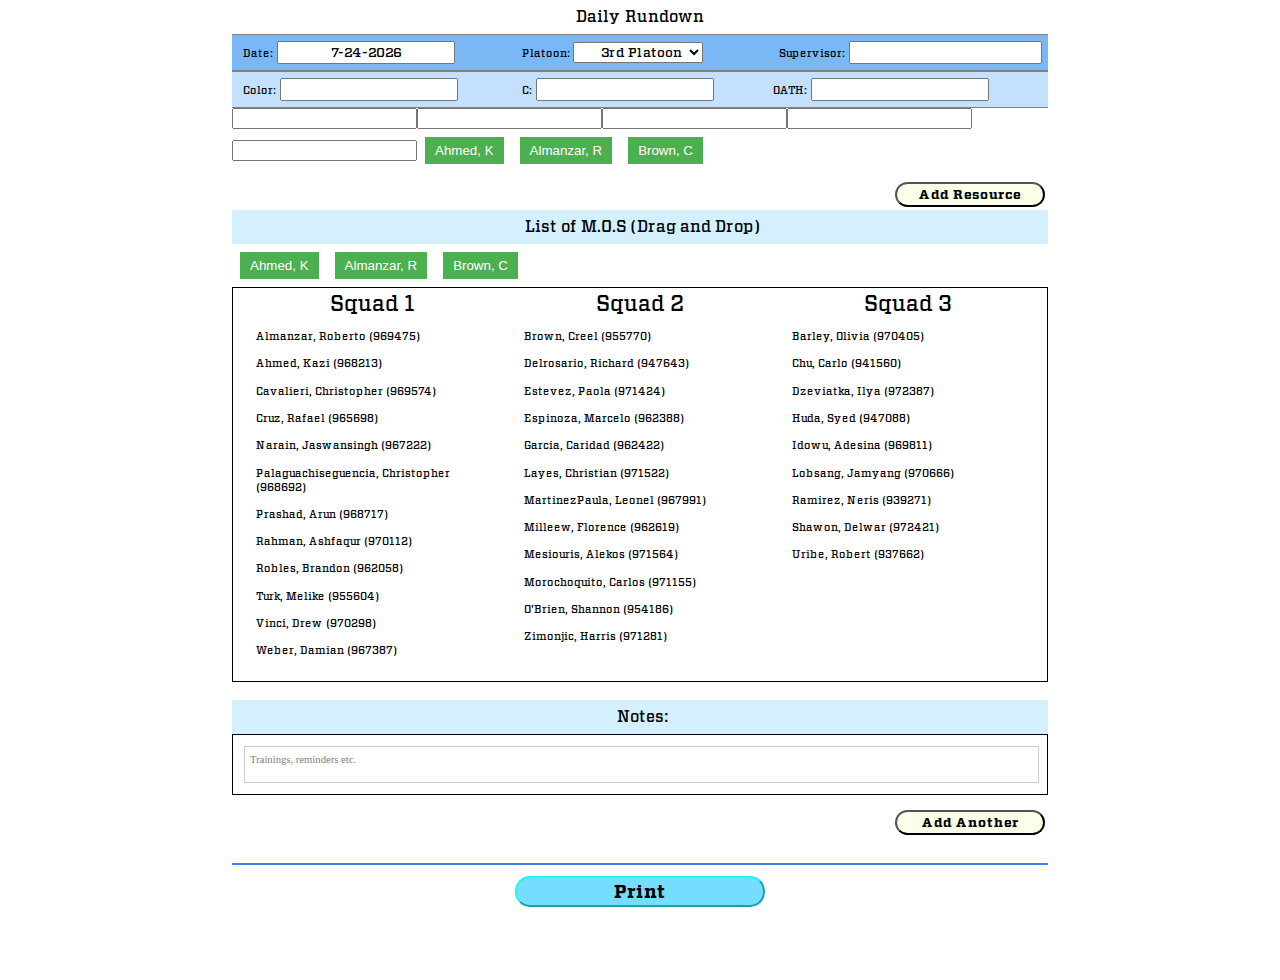
<file: BACKUP_3.html>
<!DOCTYPE html>
<html lang="en">
<head>
    <!-- Made by PO Shawon -->

    <!-- Reused codes from my EOT Recap project -->

    <meta name="robots" content="noindex">
    <meta charset="utf-8">
    <meta http-equiv="X-UA-Compatible" content="IE=edge">
    <title>Daily Rundown</title>
    <meta name="Daily Rundown" content="Daily Rundown" >
    <link rel="icon" href="files/favicon.png">

    <link rel="stylesheet" href="files/main.css">
    <link rel="stylesheet" href="files/fonts.css">
    <link rel="stylesheet" href="files/print.css" type="text/css" media="print" />
    <script src="files/jquery.min.js"> </script>
    <script src="files/jquery.repeatable.js"> </script>

    <script type="text/javascript">
      // Warn when user tries to reload page
         var popit = true;
         window.onbeforeunload = function() {
              if(popit == true) {
                   popit = false;
                   return "Reload site? Changes you made may not be saved.";
              }
         }
    </script>

    <script>

        // Warn when user tries to close page

        window.onbeforeunload = function (e) {
            e = e || window.event;

            // For IE and Firefox prior to version 4
            if (e) {
                e.returnValue = 'Any string';
            }

            // For Safari
            return 'Any string';
        };

    </script>


 

    <script>
      // Open a mailto link in a new tab
      function mailto(email, subject, body) {
          var url;
          url = 'mailto:'
      				+ email
      				;
          url += '?subject='
      				+ subject
      				+ encodeURIComponent("EOT Recap - ")
      				+ encodeURIComponent(document.getElementById('date-picker').value)
      				+ encodeURIComponent(" - ")
      				+ encodeURIComponent(document.getElementById('PlatoonPicker').value)
      				+ encodeURIComponent(" - ")
      				+ encodeURIComponent(document.getElementById('supervisor').value)
      				;
          url += '&body='
      				+ body
      				+ encodeURIComponent("(Please locate and attach the file you've saved as PDF. Remove this line before sending.)")
      				;
          window.open(url)
      				;
      }
    </script>







</head>

<body>


    <!--Top Table begins here -->
        <table id="toptable" class="toptable">
            <tr>
                <td class="NYPD">
                    <p class="titletext">Daily Rundown</p>
                </td>
        </table>
    <!-- Top Table ends here -->
    

    <!-- Author info begins here -->
        <table id="authorinfo" class="authortable">
            <tr>

                <td id="AuthorDateCol" class="AuthorDateCol">
                    <label for="date_picker" class="resource-label-text">Date:</label>
                    <input type="text" id="date-picker" class="date-picker" name="date-picker" min="2018-01-01" max="2218-01-01">
                </td>

                    <script>
                    // Get today's date
                    var today = new Date();

                    var date =
                    (today.getMonth()+1)
                    +'-'
                    +today.getDate()
                    +'-'
                    +today.getFullYear();

                    document.getElementById("date-picker").value = date;
                    </script>

                <td id="AuthorPlatoonCol" class="AuthorPlatoonCol">
                    <label for="PlatoonPicker" class="resource-label-text">Platoon:</label>
                    <select name="PlatoonPicker" id="PlatoonPicker" class="Platoon-picker">
                        <option value="3rd Platoon">3rd Platoon</option>
                        <option value="2nd Platoon">2nd Platoon</option>
                        <option value="1st Platoon">1st Platoon</option>
                    </select>
                </td>

                <td id="AuthorSupervisorCol" class="AuthorSupervisorCol">
                    <label for="supervisor" class="resource-label-text">Supervisor:</label>
                    <input type="text" id="supervisor" class="supervisorform">
                </td>
            </tr>
        </table>
    <!-- Author info ends here -->







    <!--Color and Dates begins here -->

        <table class="colordatetable">
            <tr>

                <td id="Color" class="AuthorDateCol">
                    <label class="resource-label-text">Color:</label>
                    <input type="text"  class="date-picker">
                </td>


                <td id="Color" class="AuthorDateCol">
                    <label class="resource-label-text">C:</label>
                    <input type="text"  class="date-picker">
                </td>

                <td id="Color" class="AuthorDateCol">
                    <label class="resource-label-text">OATH:</label>
                    <input type="text"  class="date-picker">
                </td>


            </tr>
        </table>

    <!-- Color and Dates ends here -->
    







<!-- Section -->
    <!-- Available Resources -->

    <!-- Section Header -->


    <!-- Section Header -->

    <!-- Available Resources Permanent begins here -->
<div class="container">
    <table id="IndexCrimeRecap_Perma" class="indexcrimerecap_perma">

        <div class="container">

            <input type="text" id="inputBox1" onclick="inputClick(this)">
            <input type="text" id="inputBox2" onclick="inputClick(this)">
            <input type="text" id="inputBox3" onclick="inputClick(this)">
            <input type="text" id="inputBox4" onclick="inputClick(this)">
            <input type="text" id="inputBox5" onclick="inputClick(this)">
            
            

              <div class="button-container">
                <button class="myButton" onclick="setValue(this.innerHTML)">Ahmed, K</button>
                <button class="myButton" onclick="setValue(this.innerHTML)">Almanzar, R</button>
                <button class="myButton" onclick="setValue(this.innerHTML)">Brown, C</button>
                <!-- Add more buttons here -->
              </div>
            </div>


    </table>































</div>

    <!-- Available Resources Permanent ends here -->

    <!-- Available Resources extra starts here -->
    <!-- Template Code + Add Button -->
    <form class="extracontainer">
        <fieldset class="index_crimes">
            <div class="repeatable">
            </div>

            <table class="buttonholder">
                <tr>
                <td colspan="6" class="tdright">
                    <!-- Add Crime Button-->
                    <input type="button" class="add" value="Add Resource">
                    <!-- Add Crime Button -->
                </td>
                </tr>
            </table>
        </fieldset>
    </form>



    <!-- Available Resources Extra -->
    <script type="text/template" id="index_crimes">
        <div class="field-group">
            <table id="IndexCrimeRecap_Extra" class="indexcrimerecap_perma">

            <tr colspan="14">
            <td colspan="4" class="resource-label-text">M.O.S #1:
            </td>    
            <td colspan="4" class="resource-label-text">M.O.S #2:
            </td> 
            <td colspan="2" class="resource-label-text">Assignment:
            </td>  
            <td colspan="2" class="resource-label-text">Meal Time:
            </td>  
            <td colspan="1" class="resource-label-text">RMP:
            </td>  
            <td colspan="1" class="resource-label-text">AED:
            </td> 
        </tr>
        <tr colspan="14">

            <td class="resourcetdtopleft" colspan="4">
                <input type="text" id="drop-zone" class="textarea"></span>
            </td>

            <td class="resourcetdtopleft" colspan="4">
                <input type="text" id="drop-zone" class="textarea"></span>
            </td>

            <td class="resourcetdtopleft" colspan="2">
                <input class="textarea" role="textbox">
            </td>            

            <td class="resourcetdtopleft" colspan="2">
                <input  class="textarea" role="textbox">
                </select>
            </td>

            <td class="resourcetdtopleft" colspan="1">
                <input class="textarea">
            </td>

            <td class="resourcetdtopleft" colspan="1">
                <input class="textarea">
            </td>

    <!-- <td class="tdright" colspan="2">
                <input id="Crimedvcheck" type="checkbox" class="form-text">
                <label for="Crimedvcheck" class="label-text">Limited</label>

            </td>  -->
        </tr>








            <!-- Available Resources Extra -->

            <!-- Remove Crime Button -->

                      <tr class="buttonholder">
                        <td colspan="14" class="buttonholder">
                          <!-- Remove Crime Button-->
                            <input type="button" class="delete" value="X">
                          <!-- Remove Crime Button -->
                        </td>
                      </tr>

            <!-- Remove Crime Button -->
              	</table>
              </div>
            </script>
    <!-- Available Resources Extra -->
    <!-- Initialize Script -->
    <script>
        $(function() {
            $(".index_crimes .repeatable").repeatable({
                addTrigger: ".index_crimes .add",
                deleteTrigger: ".index_crimes .delete",
                template: "#index_crimes",
                startWith: 1,
                max: null
            });
        });
    </script>
    <!-- Initialize Script -->
    <!-- Available Resources extra ends here -->

    <!-- Available Resourcesp -->

<!-- Section -->








  <!-- Section -->
    <!-- Bank -->


    <!-- Section Header -->

    <div class="ListofMOSDivHidden">

    <table id="CommentsTitle" class="titletable">
        <tr>
            <td colspan="6" class="NYPD">
                <p class="section-title">List of M.O.S (Drag and Drop)
                </p>
            </td>
        </tr>
    </table>
    <!-- Section Header -->

    <!-- List of MOS Permanent begins here -->

    <table id="comments_perma" class="comments_perma">

<div class="button-container">
    <button class="myButton" onclick="setValue(this.innerHTML)">Ahmed, K</button>
    <button class="myButton" onclick="setValue(this.innerHTML)">Almanzar, R</button>
    <button class="myButton" onclick="setValue(this.innerHTML)">Brown, C</button>
    <!-- Add more buttons here -->
</div>

<script>
    
    var lastClickedInput = null;

// function to set value to input box
function setValue(value) {
  // check if the last clicked input box is set
  if (lastClickedInput) {
    if (lastClickedInput.value == value) {
      lastClickedInput.value = "";
    } else {
      lastClickedInput.value = value;
    }
  } else {
    // if not, set the value of the first input box
    var inputBox = document.getElementById("inputBox1");
    inputBox.value = value;
    lastClickedInput = inputBox;
  }
}

// function to handle input box click events
function inputClick(input) {
  lastClickedInput = input;
}

var lastClickedButton = null;
var originalColor;

// function to handle button click events
function buttonClick() {
  if (lastClickedButton === this) {
    this.style.backgroundColor = originalColor;
    lastClickedButton = null;
  } else {
    if (lastClickedButton) {
      lastClickedButton.style.backgroundColor = originalColor;
    }
    lastClickedButton = this;
    originalColor = window.getComputedStyle(this).getPropertyValue("background-color");
    this.style.backgroundColor = "red";
  }
}

// add the click event to all buttons
var buttons = document.querySelectorAll(".myButton");
for (var i = 0; i < buttons.length; i++) {
  buttons[i].addEventListener("click", buttonClick);
}

    
    
    
    
    </script>


        <tr colspan="3">




            <td class="moscol" colspan="1">
                <div class="mossquad">	Squad 1	</div>
                    <br>
                    <div id="draggable-div" class="draggable-div" draggable="true"> Almanzar, Roberto (969475) </div>
                    <div id="draggable-div" class="draggable-div" draggable="true"> Ahmed, Kazi (968213) </div>
                    <div id="draggable-div" class="draggable-div" draggable="true"> Cavalieri, Christopher (969574) </div>
                    <div id="draggable-div" class="draggable-div" draggable="true"> Cruz, Rafael (965698) </div>
                    <div id="draggable-div" class="draggable-div" draggable="true"> Narain, Jaswansingh (967222) </div>
                    <div id="draggable-div" class="draggable-div" draggable="true"> Palaguachiseguencia, Christopher (968692) </div>
                    <div id="draggable-div" class="draggable-div" draggable="true"> Prashad, Arun (968717) </div>
                    <div id="draggable-div" class="draggable-div" draggable="true"> Rahman, Ashfaqur (970112) </div>
                    <div id="draggable-div" class="draggable-div" draggable="true"> Robles, Brandon (962058) </div>
                    <div id="draggable-div" class="draggable-div" draggable="true"> Turk, Melike (955604) </div>
                    <div id="draggable-div" class="draggable-div" draggable="true"> Vinci, Drew (970298) </div>
                    <div id="draggable-div" class="draggable-div" draggable="true"> Weber, Damian (967387) </div>
            </td>

            <td class="moscol" colspan="1">
                <div class="mossquad">	Squad 2	</div>
                    <br>
                    <div id="draggable-div" class="draggable-div" draggable="true"> Brown, Creel (955770) </div>
                    <div id="draggable-div" class="draggable-div" draggable="true"> Delrosario, Richard (947643) </div>
                    <div id="draggable-div" class="draggable-div" draggable="true"> Estevez, Paola (971424) </div>
                    <div id="draggable-div" class="draggable-div" draggable="true"> Espinoza, Marcelo (962388) </div>
                    <div id="draggable-div" class="draggable-div" draggable="true"> Garcia, Caridad (962422) </div>
                    <div id="draggable-div" class="draggable-div" draggable="true"> Layes, Christian (971522) </div>
                    <div id="draggable-div" class="draggable-div" draggable="true"> MartinezPaula, Leonel (967991) </div>
                    <div id="draggable-div" class="draggable-div" draggable="true"> Milleew, Florence (962619) </div>
                    <div id="draggable-div" class="draggable-div" draggable="true"> Mesiouris, Alekos (971564) </div>
                    <div id="draggable-div" class="draggable-div" draggable="true"> Morochoquito, Carlos (971155) </div>
                    <div id="draggable-div" class="draggable-div" draggable="true"> O'Brien, Shannon (954186) </div>
                    <div id="draggable-div" class="draggable-div" draggable="true"> Zimonjic, Harris (971281) </div>

            </td>


            <td class="moscol" colspan="1">
                <div class="mossquad">	Squad 3	</div>
                    <br>
                    <div id="draggable-div" class="draggable-div" draggable="true"> Barley, Olivia (970405) </div>
                    <div id="draggable-div" class="draggable-div" draggable="true"> Chu, Carlo (941560) </div>
                    <div id="draggable-div" class="draggable-div" draggable="true"> Dzeviatka, Ilya (972387) </div>
                    <div id="draggable-div" class="draggable-div" draggable="true"> Huda, Syed (947088) </div>
                    <div id="draggable-div" class="draggable-div" draggable="true"> Idowu, Adesina (969811) </div>
                    <div id="draggable-div" class="draggable-div" draggable="true"> Lobsang, Jamyang (970666) </div>
                    <div id="draggable-div" class="draggable-div" draggable="true"> Ramirez, Neris (939271) </div>
                    <div id="draggable-div" class="draggable-div" draggable="true"> Shawon, Delwar (972421) </div>
                    <div id="draggable-div" class="draggable-div" draggable="true"> Uribe, Robert (937662) </div>
            </td>

        </tr>

    </table>


    


</div>



<!-- Draggable Script -->


<script>
  var input = document.getElementById('drop-zone');
  var divs = document.querySelectorAll('.draggable-div');
  var selectedDivs = [];

  for (var i = 0; i < divs.length; i++) {
    divs[i].addEventListener('dblclick', function() {
      selectedDivs.push(this.textContent);
      this.style.display = 'none';
      input.value = selectedDivs.join(', ');
    });
  }

  input.addEventListener('dragleave', function(event) {
    var data = event.dataTransfer.getData('text/plain');
    var index = selectedDivs.indexOf(document.getElementById(data).textContent);
    if (index !== -1) selectedDivs.splice(index, 1);
    input.value = selectedDivs.join(', ');
    document.getElementById(data).style.display = 'block';
  });
</script>



<!-- Draggable Script -->




    <!-- List of MOS Permanent ends here -->



<br>






  <!-- Section -->
    <!-- Comments -->


    <!-- Section Header -->
    <table id="CommentsTitle" class="titletable">
        <tr>
            <td colspan="6" class="NYPD">
                <p class="section-title">Notes:
                </p>
            </td>
        </tr>
    </table>
    <!-- Section Header -->

    <!-- Comments Permanent begins here -->

    <table id="comments_perma" class="comments_perma">

        <tr class="topaligntr">
            <td class="tdpaddingleft" colspan="16">
                <span id="comments_textarea" class="textareacomment" role="textbox" contenteditable=""></span>
            </td>
        </tr>

    </table>

    <!-- Comments Permanent ends here -->



    <!-- Comments extra starts here -->
    <!-- Template Code + Add Button -->
    <form class="extracontainer">
        <fieldset class="extracomments">

            <div class="repeatable">
            </div>

            <table class="buttonholder">
                <tr>
                <td colspan="6" class="buttonholder">
                    <!-- Add comments Button-->
                    <input type="button" class="add" value="Add Another">
                    <!-- Add comments Button -->
                </td>
                </tr>
            </table>
        </fieldset>
    </form>
    <!-- Template Code + Add Button -->


    <!-- Extra Inside -->
    <script type="text/template" id="extracomments">
        <div class="field-group">


                <table id="comments_perma" class="comments_perma">

                  <tr class="topaligntr">
                    <td class="tdpaddingleft" colspan= "16">
                      <span id="condition" class="textareacomment" role="textbox" contenteditable=""></span>
                    </td>
                  </tr>



            					    <!-- Remove comments Button -->
            							<tr>
            							  <td colspan="16" class="buttonholder">
            								<!-- Remove comments Button-->
            								  <input type="button" class="delete" value="X">
            								<!-- Remove comments Button -->
            							  </td>
            							</tr>
            					    <!-- Remove comments Button -->

    						</table>
    					</div>
    				</script>

    <!-- Extra Ends -->

    <!-- Initialize Script -->
    <script>
        $(function() {
            $(".extracomments .repeatable").repeatable({
                addTrigger: ".extracomments .add",
                deleteTrigger: ".extracomments .delete",
                template: "#extracomments",
                startWith: 1,
                max: null
            });
        });
    </script>





    



    <!-- Initialize Script -->

    <!-- Comments extra ends here -->

    <!-- Comments -->

<!-- Section -->



<!-- Print/Save Buttons  -->

    <table class="bottombuttonsholder">
      <tr class="topaligntr">
        <td class="tdmiddle">

            <input type="button" id="printbutton" class="print" value="Print" onclick="window.print()">

     
        </td>

<!-- Email button not used   

        <td class="tdmiddle">
            <input type="button" id="emailbutton" class="email" value="2. Send Email" onclick="mailto('', '', '');event.preventDefault()">
        </td>

-->  
      </tr>

      <!-- labels not used  
      <tr class="topaligntr">
        <td class="tdmiddle">
            <label class="print-text">(Click to print)</label>
        </td>
 
        <td class="tdmiddle">
            <label class="email-text">(Attach the PDF file you just saved)</label>
        </td>



      </tr>

-->  

      <tr class="topaligntr">
        <td class="tdmiddle" colspan="2">
          <p class="easteregg">Made by PO Shawon 972421</p>
        </td>
      </tr>

    </table>

<!-- Print/Save Buttons  -->

<!-- Made by Shawon -->


</body>
</html>
</file>
<file: files/main.css>
<!-- /* Body */ -->

body, html {
  max-width: 8.5in;
  max-height: 14in;
  margin: auto;

}

@page {
  max-width: 8.5in;
  max-height: 14in;
    size: legal portrait;
    margin: auto;
}



<!-- /* Fonts */ -->



<!-- /* Header */ -->



.toptable {
width: 100%;
    border-collapse: collapse;
    border: 0px solid black;
    box-sizing: content-box;
    table-layout: fixed;
}

.titletable {
width: 100%;
    border-collapse: collapse;
    border: 0px solid black;
    padding-top: 0px;
    padding-bottom: 0px;
    line-height: 0px;
    background-color: #d4f0ff;
    break-inside: avoid;
}




<!-- /* BUTTONSS */ -->


.container {
  display: flex;
  flex-wrap: wrap;
  align-items: center;
}

.button-container {
  display: flex;
  flex-wrap: wrap;
  align-items: center;
}

.myButton {
  background-color: #4CAF50;
  color: white;
  padding: 6px 10px;
  border: none;
  cursor: pointer;
  margin: 8px;
}

.myButton:hover {
  background-color: #3e8e41;
}


<!-- /* BUTTONSS */ -->












.authortable {
width: 100%;
    border-collapse: separate;
    border-spacing: 5px 5px;
    border-bottom: 1px solid gray;
    border-top: 1px solid gray;
    table-layout: auto;
    background-color: #7ab8f5;
}

.colordatetable {
  width: 100%;
      border-collapse: separate;
      border-spacing: 5px 5px;
      border-bottom: 1px solid gray;
      border-top: 1px solid gray;
      table-layout: auto;
      background-color: #c3e1ff;
  }


.indexcrimerecap_perma {
    width: 100%;
    border-collapse: collapse;
    border-spacing: 10px 4px;
    box-sizing: border-box;
    border-top: 0px solid black;
    border-bottom: 1px solid black;
    border-left: 1px solid black;
    border-right: 1px solid black;
    table-layout: fixed;
}


.oat_perma {
width: 100%;
    border-collapse: separate;
    border-spacing: 10px 10px;
    box-sizing: border-box;
    border-top: 1px solid black;
    border-bottom: 3px solid black;
    border-left: 1px solid black;
    border-right: 1px solid black;
    table-layout: fixed;
}

.news_perma {
width: 100%;
    border-collapse: separate;
    border-spacing: 10px 10px;
    box-sizing: border-box;
    border-top: 1px solid black;
    border-bottom: 3px solid black;
    border-left: 1px solid black;
    border-right: 1px solid black;
    table-layout: fixed;
}

.lpr_perma {
width: 100%;
    border-collapse: separate;
    border-spacing: 10px 10px;
    box-sizing: border-box;
    border-top: 1px solid black;
    border-bottom: 3px solid black;
    border-left: 1px solid black;
    border-right: 1px solid black;
    table-layout: fixed;
}




.comments_perma {
width: 100%;
    border-collapse: separate;
    border-spacing: 10px 10px;
    box-sizing: border-box;
    border-top: 1px solid black;
    border-bottom: 1px solid black;
    border-left: 1px solid black;
    border-right: 1px solid black;
    table-layout: fixed;
}


.topleft {
text-align: left;
    padding: 0px 10px 0px;

}

.topaligntr {
  vertical-align: top;
}

.tdpaddingleft {
 padding-right: 10px;
 text-align: left;
}

.resourcetdtopleft {

  padding-right: 10px;
  text-align: left;
  vertical-align: top;

 }

.topright {
text-align: right;
    padding: 0px 10px 0px;
}


.NYPD {
text-align: center;

}

.AuthorDateCol {
    text-align: left;
}




.AuthorPlatoonCol {
    text-align: center;
    font-family: Vitesse;
    font-weight: normal;
    font-style: light;
    font-weight: 400;
    font-size: 8pt;
}


.AuthorSupervisorCol {
    text-align: right;
}

.form-text {
  font-family: Vitesse;
  font-style: normal;
  font-weight: 400;
    font-size: 10pt;
}



.rmpno-form {
  font-family: Vitesse;
  font-style: normal;
  font-weight: 400;
  font-size: 10pt;
  width: 50px;

}

.locationform {
  font-family: Vitesse;
  font-style: normal;
  font-weight: 400;
    font-size: 10pt;
    width: 14em;
}

.perpform {
  font-family: Vitesse;
  font-style: normal;
  font-weight: 400;
    font-size: 10pt;
        width: 14em;
}


.label-text {
  font-family: Vitesse;
  font-style: light;
padding-left: 5px;
font-size: 10pt;

}

.section-title {
  font-family: Vitesse;
  font-style: light;
padding-left: 5px;
font-size: 12pt;
}

.resource-label-text {
  font-family: Vitesse;
  font-style: light;
padding-left: 5px;
font-size: 8pt;

}


.date-picker {
  font-family: Vitesse;
  font-style: normal;
  font-weight: 400;
width: 170px;
text-align: center;
font-size: 10pt;
}

.Platoon-picker {
  font-family: Vitesse;
  font-style: normal;
  font-weight: 400;
width: 130px;
text-align: center;
padding-left: 20px;
font-size: 10pt;
}

.supervisorform {
  font-family: Vitesse;
  font-style: normal;
  font-weight: 400;
width: 14em;
text-align: center;
padding-left: 0px;
font-size: 10pt;

}





.tdleft {
text-align: left;

}

.tdmiddle {
text-align: center;
}

.tdright {
text-align: right;

}


.moscol {
  vertical-align: top;
  padding:5pt;
}

.mossquad {
  font-family: vitesse;
  font-style: normal;
  font-weight: 500;
    font-size: 16pt;
    color: #000000;
    line-height: 0px;
    text-align: center;

}

.nypdtext {
  font-family: vitesse;
  font-style: normal;
  font-weight: 800;
  font-size: 28pt;
    color: #1e5ce9;
    line-height: 0;
}


.titletext {
  font-family: vitesse;
  font-style: normal;
  font-weight: 500;
    font-size: 12pt;
    color: #000000;
    line-height: 0px;
}


.pcttext {
  font-family: vitesse;
  font-style: normal;
  font-weight: 700;
  font-size: 20pt;
    color: #1e5ce9;
    line-height: 0px;
}

.eotrecaptext {
  font-family: vitesse;
  font-style: normal;
  font-weight: 500;
    font-size: 16pt;
    color: #000000;
    line-height: 0px;

}



.input-wrap {
  position: absolute;

}
.input-wrap .input {
  position: absolute;
  width: auto;
  left: 0;

}
.width-machine {
  /*   Sort of a magic number to add extra space for number spinner */
  padding: 0 1rem;
}


#input {
  display:block;
  width: 100%;
  overflow: visible;
  resize: vertical;
  min-height: 14pt;
  max-width: inherit;
  white-space:normal;
  border: 1px solid #ccc;
  font-family: vitesse;
  font-style: normal;
  font-weight:normal;
  font-size: 8pt;
  padding-left: 5px;
  padding-right: 5px;
  padding-top: 5px;
  padding-bottom: 5px;
  line-height: normal;
}



.textarea {
  display:block;
  width: 100%;
  overflow: visible;
  resize: vertical;
  min-height: 14pt;
  max-width: inherit;
  white-space:normal;
  border: 1px solid #ccc;
  font-family: vitesse;
  font-style: normal;
  font-weight:normal;
  font-size: 8pt;
  padding-left: 5px;
  padding-right: 5px;
  padding-top: 5px;
  padding-bottom: 5px;
  line-height: normal;
}

.textarea[contenteditable]:empty::before {
  content: "Click here to enter text";
  color: gray;
  font-family:vitesse light;
}

.textarea:hover {
    box-shadow: 0 0 0px 0 inset, 0 0 2px 2px #abeaff;
}

input:hover {
    box-shadow: 0 0 0px 0 inset, 0 0 2px 2px #abeaff;
}

select:hover {
    box-shadow: 0 0 0px 0 inset, 0 0 2px 2px #abeaff;
}

.nobreak {
  page-break-inside: avoid !important;
  margin: 4px 0 4px 0;
}

.logo {
  position: inherit;
  width: 95px;
  height: 120px;
}

.textareacomment {
  display: block;
  width: 100%;
  overflow: visible;
  resize: vertical;
  min-height: 25px;
  max-width: inherit;
  white-space:normal;
  border: 1px solid #ccc;
  font-family: vitesse;
  font-style: normal;
  font-weight:normal;
  font-size: 8pt;
  padding-left: 5px;
  padding-right: 5px;
  padding-top: 5px;
  padding-bottom: 5px;
}

.textareacomment[contenteditable]:empty::before {
  content: "Trainings, reminders etc.";
  color: gray;
  font-family:vitesse light;
}

.textareacomment:hover {
    box-shadow: 0 0 0px 0 inset, 0 0 2px 2px #abeaff;
}


.textareanews {
  display: block;
  width: 100%;
  overflow: visible;
  resize: vertical;
  min-height: 75px;
  max-width: inherit;
  white-space:normal;
  border: 1px solid #ccc;
  font-family: vitesse;
  font-style: normal;
  font-weight:normal;
  font-size: 10pt;
  padding-left: 5px;
  padding-right: 5px;
  padding-top: 5px;
  padding-bottom: 5px;
}

.textareanews[contenteditable]:empty::before {
  content: "Click here to enter text";
  color: gray;
  font-family:vitesse light;
}

.textareanews:hover {
    box-shadow: 0 0 0px 0 inset, 0 0 2px 2px #abeaff;
}


.occtimeform {
content: "Click here to enter text";
font-family: Vitesse;
font-weight: light;
text-align: left;
padding-left: 0px;
font-size: 10pt;
}

.wideform {
content: "Click here to enter text";
font-family: Vitesse;
font-weight: light;
text-align: left;
padding-left: 0px;
font-size: 10pt;
width: 100%;
border: 1px solid #ccc;
}

.extracontainer {
  border: 0;
  margin: 0;
  padding: 0;
  width: 100%;
}


.index_crimes {
border: 0;
margin: 0;
padding: 0;
width: 100%;
}



.extraarrests {
border: none;
}

.extraoat {
border: none;
}


.extranews {
border: none;
}


.extralpr {
border: none;
}


.extracomments {
    border: 0;
    margin: 0;
    padding: 0;
    width: 100%;
}
  

.easteregg {
  font-family: Vitesse;
  font-style: light;
  font-size: 8pt;
  color: transparent;
}

.draggable-div {
  cursor: move;
  -webkit-touch-callout: none; /* iOS Safari */
  -webkit-user-select: none; /* Safari */
  -khtml-user-select: none; /* Konqueror HTML */
  -moz-user-select: none; /* Firefox */
  -ms-user-select: none; /* Internet Explorer/Edge */
  user-select: none; /* Non-prefixed version, currently supported by Chrome and Opera */
  font-family: Vitesse;
  font-style: normal;
  font-size: 8pt;
  text-align: left;
  padding: 5pt;
}


.selectable{
  -webkit-touch-callout: all; /* iOS Safari */
  -webkit-user-select: all; /* Safari */
  -khtml-user-select: all; /* Konqueror HTML */
  -moz-user-select: all; /* Firefox */
  -ms-user-select: all; /* Internet Explorer/Edge */
  user-select: all; /* Chrome and Opera */
  font-family: Vitesse;
  font-style: normal;
  font-size: 8pt;
  text-align: left;
  padding:5pt;

}



<!-- /* Buttons */ -->


.buttonholder {
width: 100%;
padding-top: 5pt;
text-align: right;
border-top: 0px solid black;
border-bottom: 0px solid black;
border-left: 0px solid black;
border-right: 0px solid black;

}



.add {
  font-family:vitesse;
  font-weight:bold;
  width: 150px;
  border-radius: 15px;
  background-color:#faffe8;
}

.add:hover, .add:focus {
    box-shadow: 0 0 4px 0 #3bc442 inset, 0 0 3px 3px #6cf589;
    color: #076325;
    border-color: #1cd651;
}

.delete {
  font-family:vitesse;
  font-weight:light;
  font-size:10px;
  width: 25px;
  border-radius: 5px;
  background-color:#ffe4bd;
  color:black;
}



.delete:hover, .delete:focus {
    box-shadow: 0 0 4px 0 #f22b1d inset, 0 0 3px 3px #ffd3a1;
    color: #ff1414;
    border-color: #d6351c;
}


.bottombuttonsholder {
width: 100%;
border-spacing: 10px 10px;
box-sizing: border-box;
border-top: 2px solid #407ded;
border-bottom: 0px solid #407ded;
border-left: 0px solid black;
border-right: 0px solid black;
margin-top: 25px;
margin-bottom: 10px;
}

.print {
  font-family:vitesse;
  font-weight:bold;
  font-size: 14pt;
  width: 250px;
  border-radius: 15px;
  margin-bottom: 5px;
  background-color:#77c3f7;
  border-color: #20f7ed;
  color: #000;
  box-shadow: 0 0 40px 40px #75ddff inset, 0 0 0 0 #d8ff17;

}

.print:hover, .print:focus {
    box-shadow: 0 0 5px 0 #99f1ff inset, 0 0 5px 3px #12a4ff;
    border-color: #20f7ed;
    color: #000;
}


.print-text {
  font-family: Vitesse;
  font-style: normal;
  font-size: 12pt;
  padding-left: 5px;
}



.email {
  font-family:vitesse;
  font-weight:bold;
  font-size: 14pt;
  width: 250px;
  border-radius: 15px;
  margin-bottom: 5px;
  background-color:#77c3f7;
  border-color: #20f7ed;
  color: #000;
  box-shadow: 0 0 40px 40px #75ddff inset, 0 0 0 0 #d8ff17;

}

.email:hover, .email:focus {
  box-shadow: 0 0 5px 0 #99f1ff inset, 0 0 5px 3px #12a4ff;
  border-color: #20f7ed;
    color: #000;
}


.email-text {
  font-family: Vitesse;
  font-style: normal;
  font-size: 12pt;
  padding-left: 5px;
}

<!-- /* Buttons */ -->
</file>
